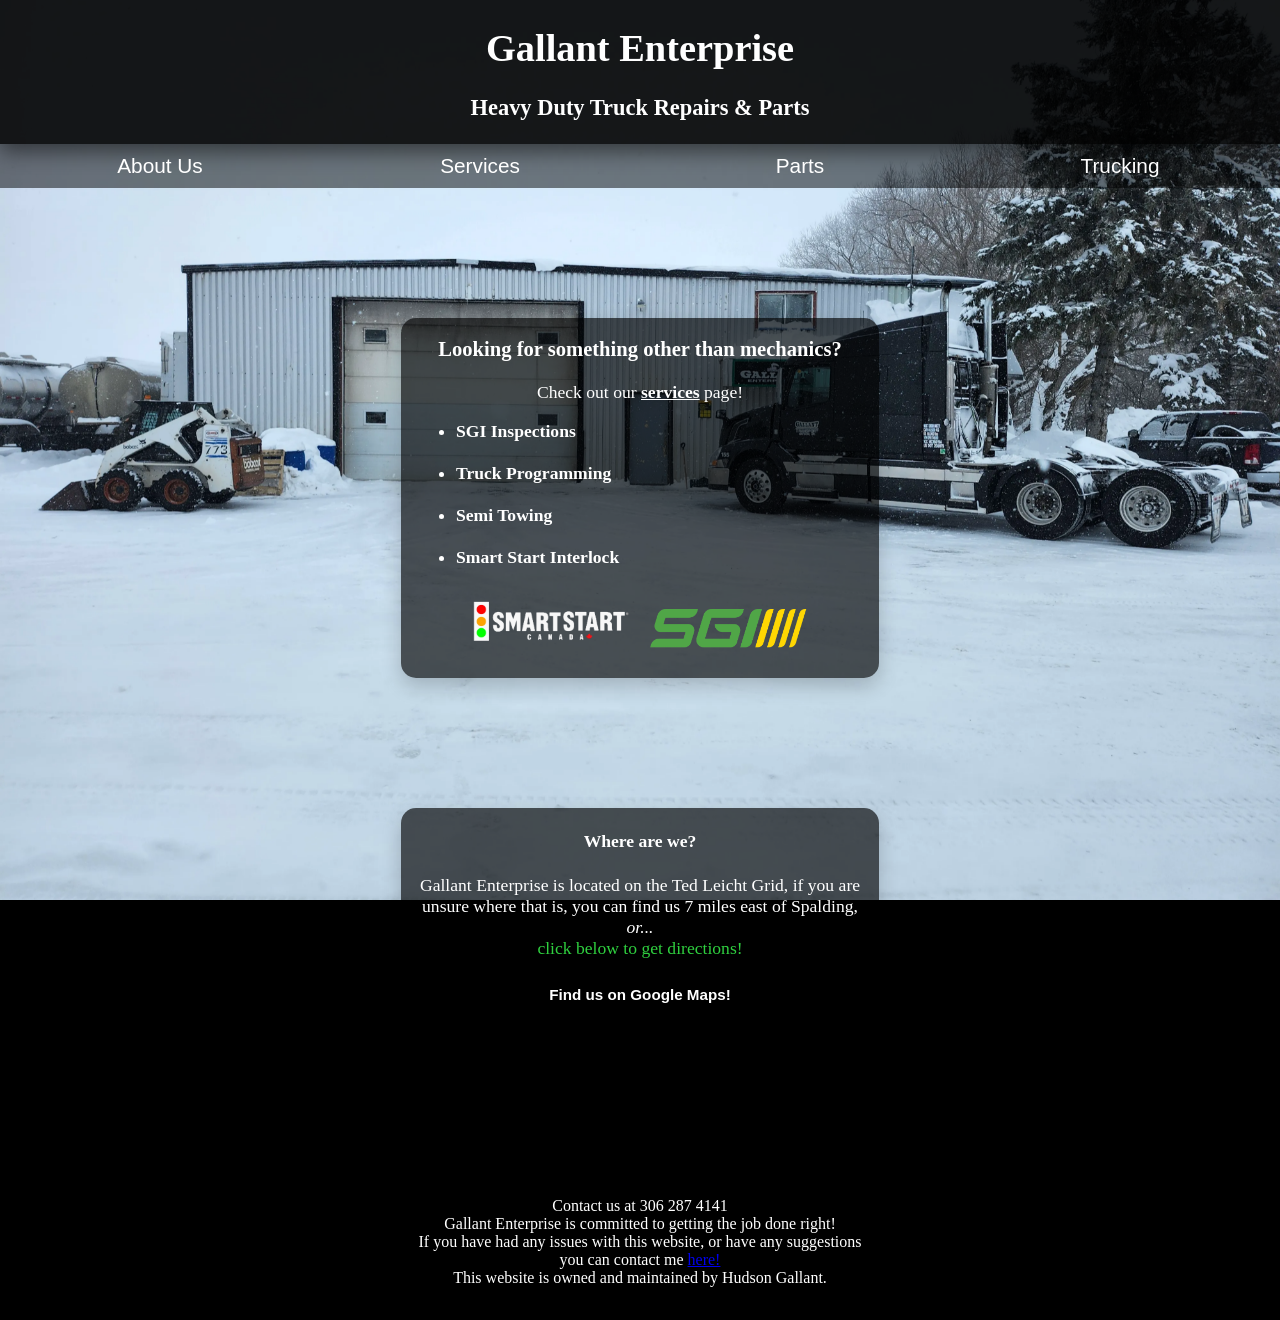
<file: index.html>
<!DOCTYPE html>
<html lang="en">

<head>
    <meta charset="UTF-8">
    <meta name="viewport" content="width=device-width, initial-scale=1.0">

    <title>Gallant Enterprise - Mechanics</title>

    <!-- CSS -->
    <link rel="stylesheet" href="files/css/index.css" type="text/css">

    <!-- Favicon -->
    <link rel="icon" href="files/css/design/logo.ico" type="image/x-icon">
    <link rel="icon" href="files/css/design/logo.png" type="image/png">

    <!-- SEO -->
    <meta name="description" content="Gallant Enterprise provides expert heavy-duty mechanical services across central Saskatchewan. Founded in the 1970s, we are a local, professional, trusted family business.">
    <meta name="keywords" content="Gallant Enterprise, Heavy Duty Mechanics, Saskatchewan, Truck Repair, Machinery Maintenance">
    <meta name="author" content="Gallant Enterprise">

    <!-- Preferred site name -->
    <meta property="og:site_name" content="Gallant Enterprise - Mechanics">

    <script type="application/ld+json">
    {
        "@context": "https://schema.org",
        "@type": "WebSite",
        "name": "Gallant Enterprise - Mechanics",
        "alternateName": "Gallant Enterprise",
        "url": "https://gallant-enterprise.duckdns.org/"
    }
    </script>
</head>

<body>

<!--Main Title-->
<div class="main-title">
<h1>Gallant Enterprise</h1> 
<h3>Heavy Duty Truck Repairs & Parts</h3>
</div>


<!--Nav Buttons-->
<nav>
    <button onclick="location.href='files/about_us.html'"> About Us </button>
    
    <button onclick="location.href='files/services.html'"> Services </button>

    <button onclick="location.href='files/parts.html'"> Parts </button>
    
    <button onclick="location.href='files/trucking.html'"> Trucking </button>
</nav>

<!--Quick Services Advert-->
<div class="service-advert">
<h3>Looking for something other than mechanics?</h3>
Check out our <button onclick="location.href='files/services.html'"> <b><u>services</u></b> </button> page!
<ul>
  <li><b>SGI Inspections</b></li><br>
  <li><b>Truck Programming</b></li><br>
  <li><b>Semi Towing</b></li><br>
  <li><b>Smart Start Interlock</b></li>
</ul>
<img src="files/css/design/smart_start_wide.webp"><img src="files/css/design/sgi.webp">
</div>

<!--Main Body & Location Info-->
<div class="main-text">
<h4>Where are we?</h4>
Gallant Enterprise is located on the Ted Leicht Grid,
if you are unsure where that is, you can find us 7 miles east of Spalding, <i>or...</i><br>
<span class="location">click below to get directions!</span>
<br>

<!--Google Maps-->
<button onclick="window.open('https://maps.app.goo.gl/xH53bFox3ZuLoasKA', '_blank')">
    <h3>Find us on Google Maps!</h3>
</button>
</div>


<!--Footer-->
<footer>
<br>
Contact us at 306 287 4141 <br>
Gallant Enterprise is committed to getting the job done right! <br>
If you have had any issues with this website, or have any suggestions <br>
you can contact me <a href="mailto:gallant_enterprise.sturdily185@passfwd.com">here!</a> <br>
This website is owned and maintained by Hudson Gallant.
<br>
<br>
</footer>

</body>
</html>
</file>
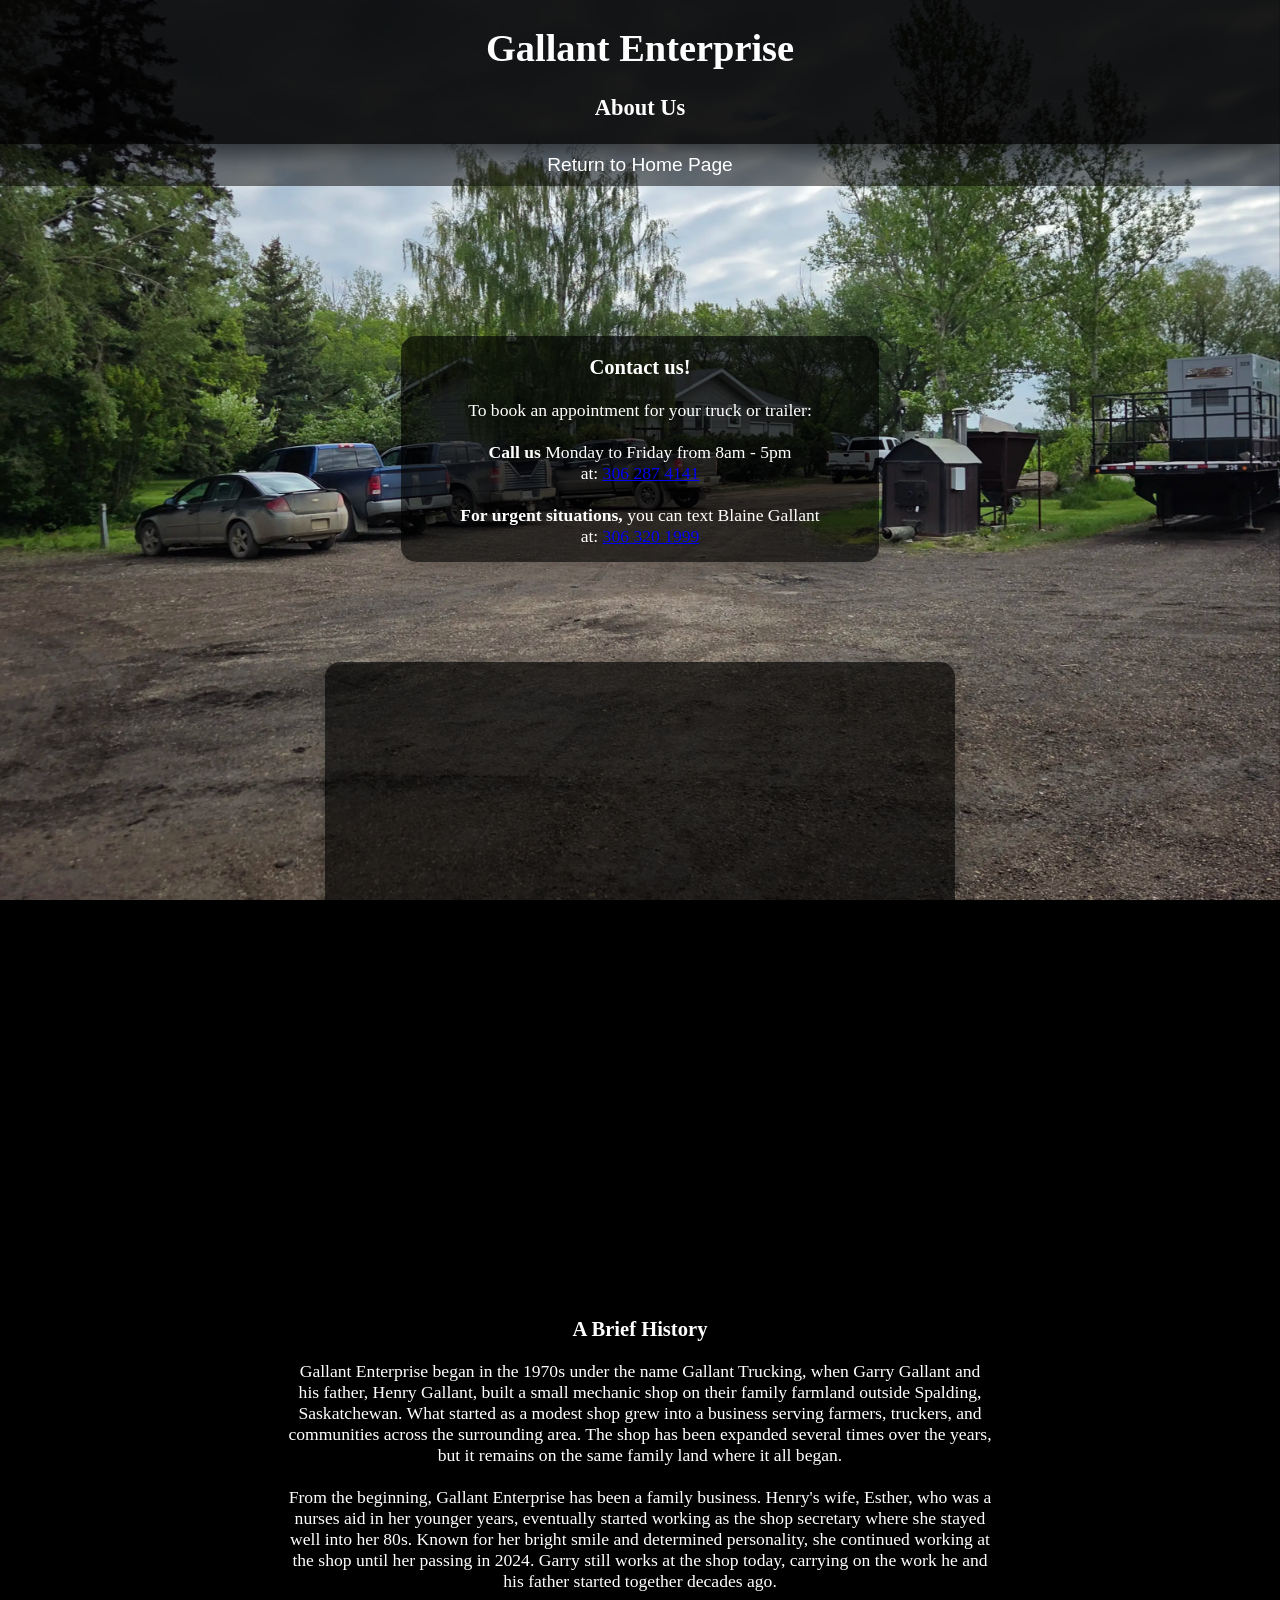
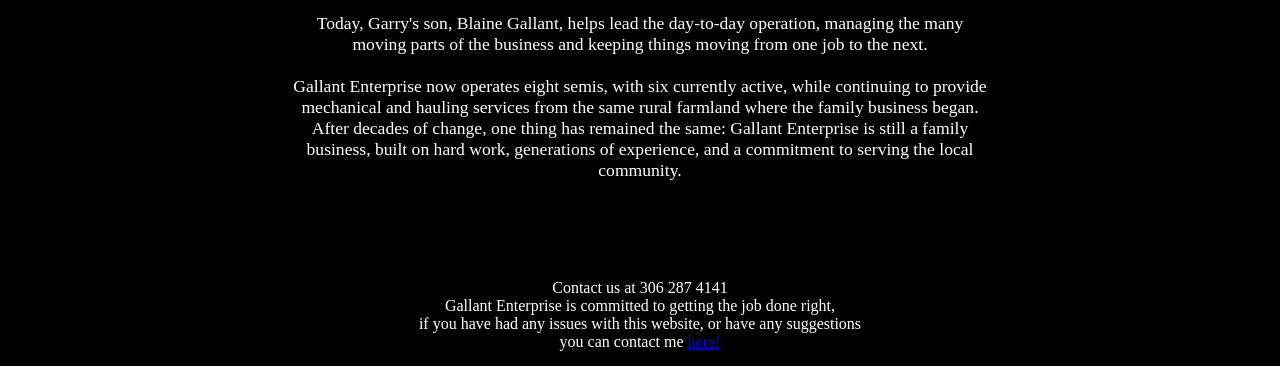
<file: files/about_us.html>
<!DOCTYPE html>
<html lang="en">
<head>
<meta name="viewport" content="width=device-width, initial-scale=1.0">
<link rel="stylesheet" type="text/css" href="css/about_us.css">
<link rel="icon" href="css/design/logo.ico" type="image/x-icon">
<title>About Us - Gallant Enterprise</title>
<meta charset="utf-8">
</head>
<body>

<!--Main Title-->
<div class="main-title">
<h1>Gallant Enterprise</h1>
<h3>About Us</h3>
</div>


<!--Nav Buttons-->
<nav>
    <button onclick="window.history.back()">Return to Home Page</button>
</nav>


<!--Contact Us-->
<div class="main-text">
<h3>Contact us!</h3>
To book an appointment for your truck or trailer: <br>
<br>
<b>Call us</b> Monday to Friday from 8am - 5pm<br>
    at: <a href="tel:+13062874141"><u>306 287 4141</u></a><br>
<br>
<b>For urgent situations,</b> you can text Blaine Gallant <br>
    at: <a href="tel:+13063201999">306 320 1999</a>
</div>
    
<!--Embedded Google Maps--> 
<div class="Google-Maps-Embed">
<iframe src="https://www.google.com/maps/embed?pb=!1m18!1m12!1m3!1d2443.9940085523212!2d-104.38957888795542!3d52.
28304485362948!2m3!1f0!2f0!3f0!3m2!1i1024!2i768!4f13.1!3m3!1m2!1s0x5302c1c628c0069d%3A0x5e85351c79a49aae!2sGallant
%20Enterprises%20Ltd!5e1!3m2!1sen!2suk!4v1773704613934!5m2!1sen!2suk"
width="600" height="450" style="border:0;" allowfullscreen="" loading="lazy" referrerpolicy="no-referrer-when-downgrade"></iframe>
</div>

<div class="history">
    <h3>A Brief History</h3>
	Gallant Enterprise began in the 1970s under the name Gallant Trucking, when Garry Gallant and his father, Henry Gallant, built a
	small mechanic shop on their family farmland outside Spalding, Saskatchewan. What started as a modest shop grew into a business serving farmers, 	truckers, and communities across the surrounding area. The shop has been expanded several times over the years, but it remains on the same family 	land where it all began. 
	<br><br>

	From the beginning, Gallant Enterprise has been a family business. Henry's wife, Esther, who was a nurses aid in her younger years, eventually 	started working as the shop secretary where she stayed well into her 80s. Known for her bright smile and determined personality, she continued 	working at the shop until her passing in 2024. Garry still works at the shop today, carrying on the work he and his father started together decades 	ago.
	<br><br>

	Today, Garry's son, Blaine Gallant, helps lead the day-to-day operation, managing the many moving parts of the business and keeping things moving 	from one job to the next.
	<br><br>

	Gallant Enterprise now operates eight semis, with six currently active, while continuing to provide mechanical and hauling services from the same 	rural farmland where the family business began. After decades of change, one thing has remained the same: Gallant Enterprise is still a family 	business, built on hard work, generations of experience, and a commitment to serving the local community.
</div>
    
<!--Footer-->
<footer>
<br>
Contact us at 306 287 4141 <br>
Gallant Enterprise is committed to getting the job done right, <br>
if you have had any issues with this website, or have any suggestions <br>
you can contact me <a href="mailto:gallant_enterprise.sturdily185@passfwd.com">here!</a>
</footer>

</body>
</html>
</file>
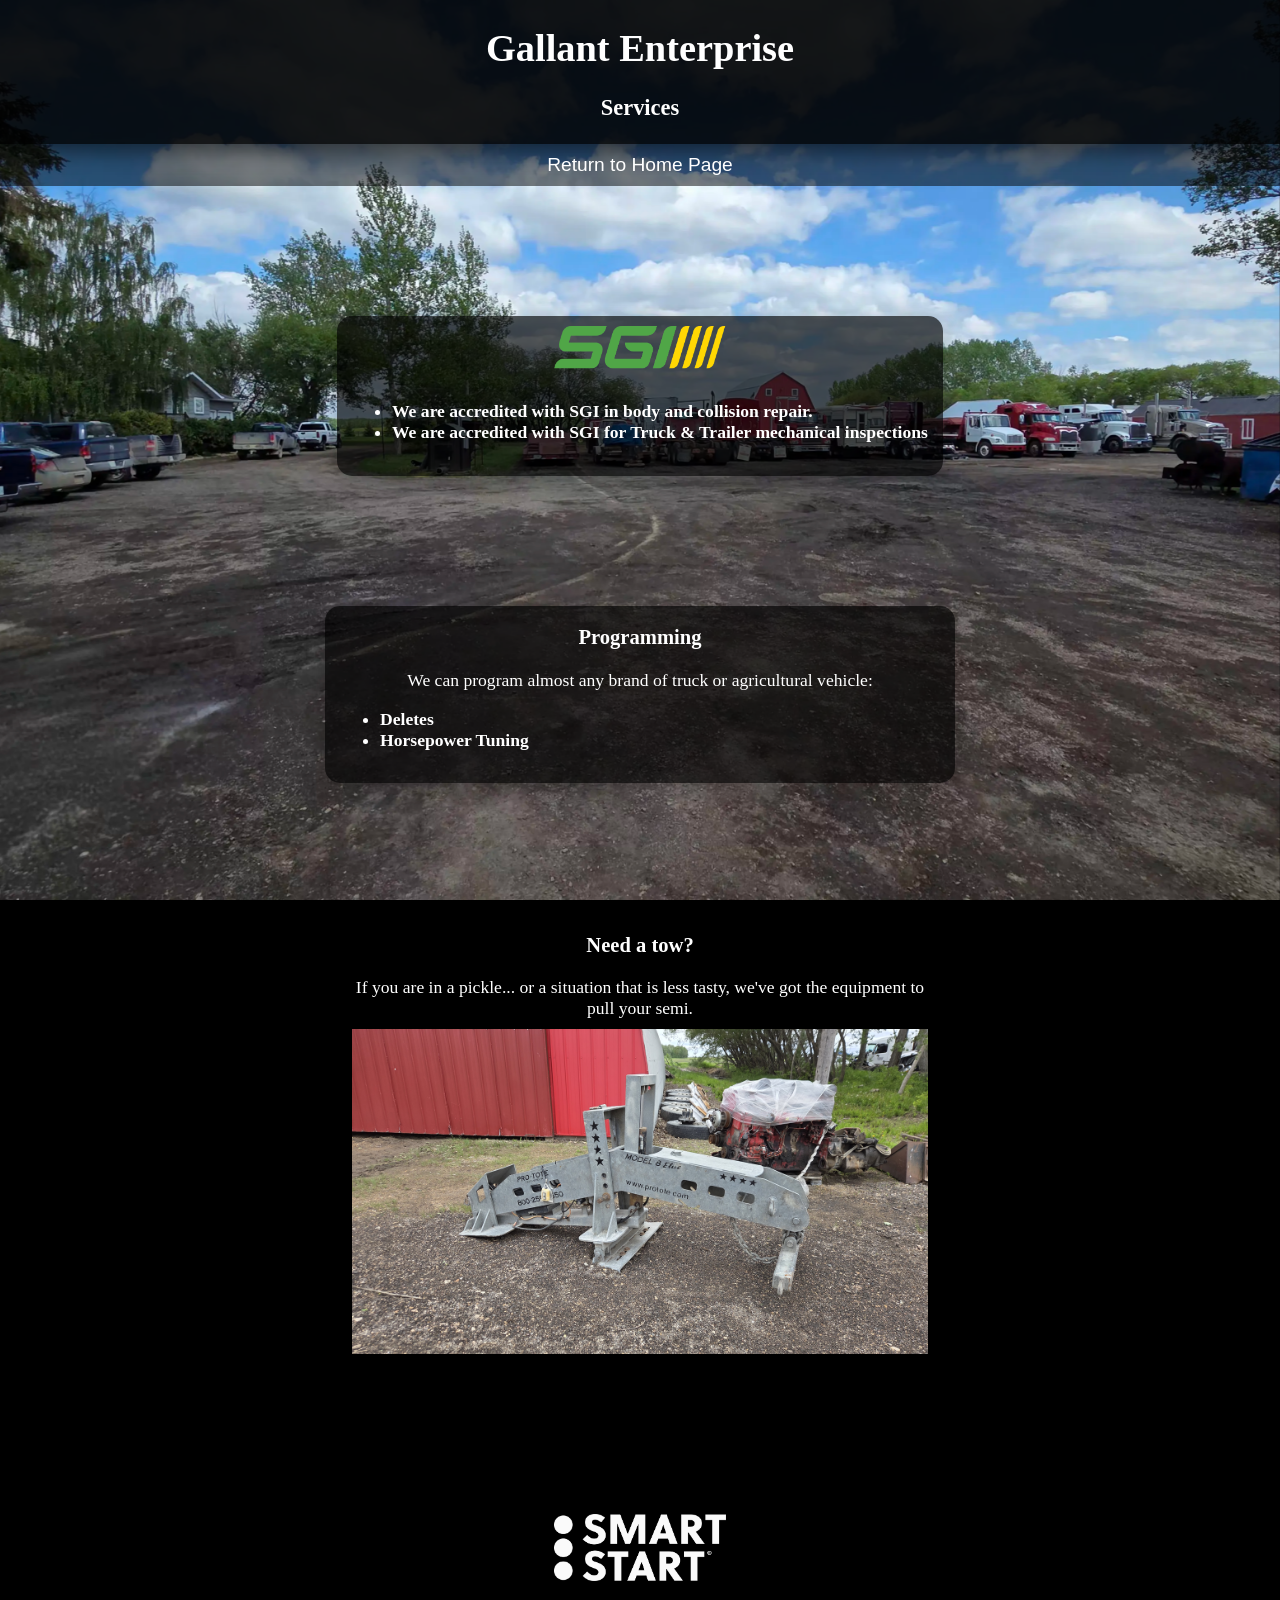
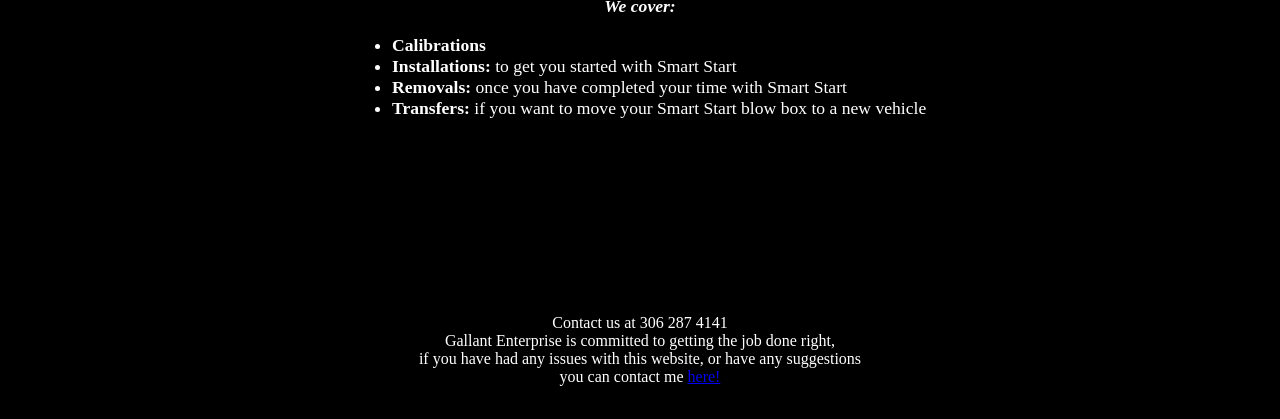
<file: files/services.html>
<!DOCTYPE html>
<html lang="en">
<head>
<meta name="viewport" content="width=device-width, initial-scale=1.0">
<link rel="stylesheet" type="text/css" href="css/services.css">
<link rel="icon" href="css/design/logo.ico" type="image/x-icon">
<title>Services - Gallant Enterprise</title>
<meta charset="utf-8">
</head>
<body>

<!--Main Title-->
<div class="main-title">
<h1>Gallant Enterprise</h1>
<h3>Services</h3>
</div>


<!--Nav Buttons-->
<nav>
    <button onclick="window.history.back()">Return to Home Page</button>
</nav>


<!--SGI Inspections-->
<div class="sgi-info">
<img src="css/design/sgi.webp">
<br>
<ul>
  <li><b>We are accredited with SGI in body and collision repair.</b></li>
  <li><b>We are accredited with SGI for Truck & Trailer mechanical inspections</b></li>
</ul>
</div>


<!--Programming-->
<div class="programming-info">
<h3>Programming</h3>
We can program almost any brand of truck or agricultural vehicle: <br>
<ul>
  <li><b>Deletes</b></li>
  <li><b>Horsepower Tuning</b></li>
</ul>
</div>


<!--Tow Advert-->
<div class="tow-advert">
<h3>Need a tow?</h3>
If you are in a pickle... or a situation that is less tasty, we've got the equipment to pull your semi.
<img src="css/design/tote.webp">
</div>


<!--Smart Start-->
<div class="smart-start-info">
<img src="css/design/smart_start.webp">
<br>
<b><i>We cover:</i></b><br>
<ul>
  <li><b>Calibrations</b></li>
  <li><b>Installations:</b> to get you started with Smart Start</li>
  <li><b>Removals:</b> once you have completed your time with Smart Start</li>
  <li><b>Transfers:</b> if you want to move your Smart Start blow box to a new vehicle</li>
</ul>
</div>


<!--Footer-->
<footer>
<br>
Contact us at 306 287 4141 <br>
Gallant Enterprise is committed to getting the job done right, <br>
if you have had any issues with this website, or have any suggestions <br>
you can contact me <a href="mailto:gallant_enterprise.sturdily185@passfwd.com">here!</a>
<br>
<br>
</footer>

</body>
</html>
</file>
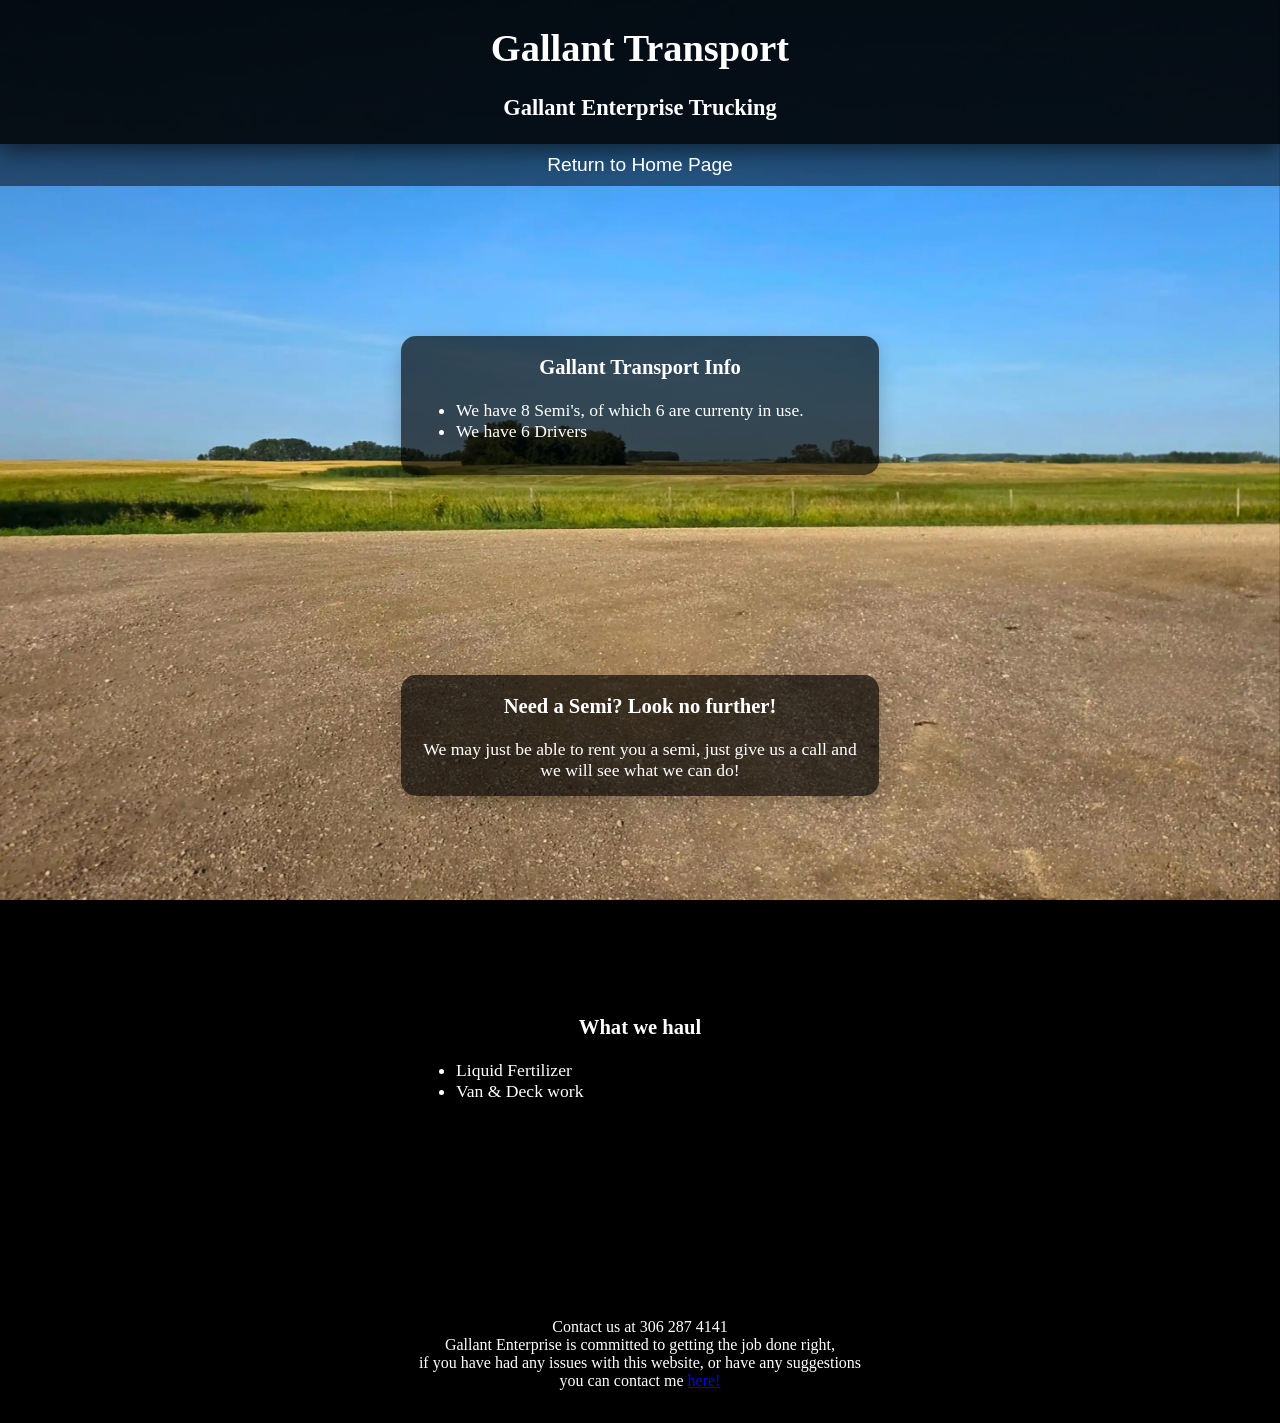
<file: files/trucking.html>
<!DOCTYPE html>
<html lang="en">
<head>
<meta name="viewport" content="width=device-width, initial-scale=1.0">
<link rel="stylesheet" type="text/css" href="css/trucking.css">
<link rel="icon" href="css/design/logo.ico" type="image/x-icon">
<title>Gallant Transport</title>
<meta charset="utf-8">
</head>
<body>

<!--Main Title-->
<div class="main-title">
<h1>Gallant Transport</h1>
<h3>Gallant Enterprise Trucking</h3>
</div>


<!--Nav Buttons-->
<nav>
    <button onclick="window.history.back()">Return to Home Page</button>
</nav>

<!--Main-Text-->
<div class="main-text">
<h3>Gallant Transport Info</h3>
<ul>
    <li>We have 8 Semi's, of which 6 are currenty in use.</li>
    <li>We have 6 Drivers</li>
</ul>

</div>

<!--Rent-->
<div class="rent">
    <h3>Need a Semi? Look no further!</h3>
    We may just be able to rent you a semi, just give us a call and we will see what we can do!
</div>

<!--We-Haul-->
<div class="we-haul">
<h3>What we haul</h3>
<ul>
    <li>Liquid Fertilizer</li>
    <li>Van & Deck work</li>
</ul>
</div>

<!--Footer-->
<footer>
<br>
Contact us at 306 287 4141 <br>
Gallant Enterprise is committed to getting the job done right, <br>
if you have had any issues with this website, or have any suggestions <br>
you can contact me <a href="mailto:gallant_enterprise.sturdily185@passfwd.com">here!</a>
<br>
<br>
</footer>

</body>
</html>
</file>
<file: files/css/index.css>
html {
  min-height: 100%;
}

.main-title {
  width: 100%;
  min-width: 295px;
  top: 0;
  color: white;
  background: rgba(0, 0, 0, 0.9);
  padding: 0px;
  margin: 0px auto; 
  border-radius: 0px;
  box-shadow: 0 8px 20px rgba(0, 0, 0, 0.5);
  text-align: center;
  font-size: 120%;
 }

body {
  position: relative;
  min-height: 100svh;
  margin: 0px auto;
  display: flex;
  flex-direction: column;
  overscroll-behavior: none;
  background-color: #000000;
}

body::before {
  content: "";
  position: fixed;
  inset: 0;
  background-image: url("design/index.webp");
  background-size: cover;
  background-position: center center;
  background-repeat: no-repeat;
  z-index: -1;

  transform: translateZ(0);
}

@media (max-width: 719px) {
  body::before {
    background-position: center top;
  }
}


 nav {
  display: flex;
  width: 100%;
  min-width: 295px;
  flex-wrap: wrap;
 }

 nav button {
  flex: 1 1 160px;                
  padding: 10px 16px;       
  font-size: 18px;
  background-color: rgba(0, 0, 0, 0.5);
  color: white;
  border: none;
  cursor: pointer;
  font-size: 130%;
  min-width: 160px;
 }

 nav button:hover {
  background: radial-gradient(circle, rgba(0,0,0,0) -30%, rgba(0,0,0,0.5) 100%);
  text-shadow: 1px 1px 3px rgba(0,0,0,1);
 }

 .disclaimer {
  width: 35%;
  background: rgba(0, 0, 0, 0.65);
  color: white;
  padding: 15px;
  padding-top: 0px;
  margin: 50px auto; 
  margin-top: 130px;
  margin-bottom: 0px;
  border-radius: 15px;
  box-shadow: 0 8px 20px rgba(0, 0, 0, 0.2);
  text-align: center;
  font-size: 110%;
 }

@media (max-width: 719px) {
  .disclaimer {
    width: 90%;
    min-width: 265px;
  }
}

 .service-advert {
  width: 35%;
  background: rgba(0, 0, 0, 0.65);
  color: white;
  padding: 15px;
  padding-top: 0px;
  margin: 50px auto; 
  margin-top: 130px;
  margin-bottom: 0px;
  border-radius: 15px;
  box-shadow: 0 8px 20px rgba(0, 0, 0, 0.2);
  text-align: center;
  font-size: 110%;
}

@media (max-width: 719px) {
  .service-advert {
    width: 90%;
    min-width: 265px;
  }
}

 .service-advert button {
  background: none;
  border: none;
  color: white;
  padding: 0px;
  font-family: inherit;
  font-size: inherit;
}

 .service-advert button:hover {
  color: blue;
}

 .service-advert img {
  width: 35%;
  margin: 10px;
  text-align: center;
  position: center;
}

@media (max-width: 719px) {
  .service-advert img {
    max-width: 20%;
    min-width: 150px;

  }
}

 .service-advert ul {
  text-align: left;
}

 .main-text {
  width: 35%;
  background: rgba(0, 0, 0, 0.65);
  color: white;
  padding: 15px;
  padding-top: 0px;
  margin: 50px auto; 
  margin-top: 130px;
  margin-bottom: 130px;
  border-radius: 15px;
  box-shadow: 0 8px 20px rgba(0, 0, 0, 0.2);
  text-align: center;
  font-size: 110%;
 }

@media (max-width: 719px) {
  .main-text {
    width: 90%;
    min-width: 265px;

  }
}

 .main-text button {
  background-color: rgba(0,0,0,0.5);
  color: #ffffff;
  border: none;
  border-radius: 999px; 
  padding: 1px 10px;
  font-size: 13px;
  font-weight: 500;
  cursor: pointer;
  margin-top: 10px
 }

 
 .location {
  color: rgba(47, 208, 63, 1);
 }

 .main-text button:hover {
  background: rgba(0,0,0,0.15);
 }

 footer {
  margin-top: auto;
  color: white;
  background: rgba(0, 0, 0, 0.8);
  padding: 15px;
  border-radius: 0px;
  text-align: center;
}
</file>
<file: files/css/about_us.css>
html {
  min-height: 100%;
}

.main-title {
  width: 100%;
  position: fixed, center;
  top: 0;
  color: white;
  background: rgba(0, 0, 0, 0.9);
  padding: 0px;
  margin: 0px auto; 
  border-radius: 0px;
  box-shadow: 0 8px 20px rgba(0, 0, 0, 0.5);
  text-align: center;
  font-size: 120%;
 }

 body {
  position: relative;
  min-height: 100svh;
  margin: 0px auto;
  display: flex;
  flex-direction: column;
  overscroll-behavior: none;
  background-color: #000000;
}

body::before {
  content: "";
  position: fixed;
  inset: 0;
  background-image: url("design/about_us.webp");
  background-size: cover;
  background-position: center center;
  background-repeat: no-repeat;
  z-index: -1;

  transform: translateZ(0);
}

@media (max-width: 719px) {
  body::before {
    background-position: center top;
  }
}



 nav {
  display: flex;
  width: 100%;
 }

 nav button {
  flex: 1;                 
  padding: 10px 0;       
  font-size: 18px;
  background-color: rgba(0, 0, 0, 0.5);
  color: white;
  border: none;
  cursor: pointer;
  font-size: 120%;
 }

 nav button:hover {
  background: radial-gradient(circle, rgba(0,0,0,0) -30%, rgba(0,0,0,0.5) 100%);
  text-shadow: 1px 1px 3px rgba(0,0,0,1);
 }

 .main-text {
  width: 35%;
  min-width: 300px;
  background: rgba(0, 0, 0, 0.65);
  color: white;
  padding: 15px;
  padding-top: 0px;
  margin: 50px auto; 
  margin-top: 150px;
  border-radius: 15px;
  box-shadow: 0 8px 20px rgba(0, 0, 0, 0.2);
  max-width: 60%;
  text-align: center;
  font-size: 110%;
 }

@media (max-width: 719px) {
  .main-text {
    width: 90%;
    min-width: 265px;

  }
}

 .main-text button {
  background-color: #000000;
  color: #ffffff;
  border: none;
  border-radius: 999px; 
  padding: 1px 15px;
  font-size: 13px;
  font-weight: 500;
  cursor: pointer;
  margin-top: 10px
 }

 .main-text button:hover {
  background-color: #3a3a3c;
 }

.Google-Maps-Embed {
  min-width: 300px;
  width: 50%;
  background: rgba(0, 0, 0, 0.65);
  color: white;
  padding: 15px;
  margin: 50px auto; 
  margin-top: 50px;
  margin-bottom: 150px;
  border-radius: 15px;
  box-shadow: 0 8px 20px rgba(0, 0, 0, 0.2);
  max-width: 600px;
  text-align: center;
  font-size: 110%;
 }

@media (max-width: 719px) {
  .Google-Maps-Embed {
    width: 90%;
    min-width: 265px;

  }
}

.Google-Maps-Embed iframe {
  width: 100%;
  height: 400px;
  border: 0;
}

 .history {
  width: 55%;
  min-width: 300px;
  background: rgba(0, 0, 0, 0.65);
  color: white;
  padding: 15px;
  padding-top: 0px;
  margin: 50px auto; 
  border-radius: 15px;
  box-shadow: 0 8px 20px rgba(0, 0, 0, 0.2);
  max-width: 60%;
  text-align: center;
  font-size: 110%;
 }

 footer {
  margin-top: auto;
  color: white;
  background: rgba(0, 0, 0, 0.8);
  padding: 15px;
  border-radius: 0px;
  text-align: center;
}
</file>
<file: files/css/services.css>
html {
  min-height: 100%;
} 

.main-title {
  width: 100%;
  position: fixed, center;
  top: 0;
  color: white;
  background: rgba(0, 0, 0, 0.9);
  padding: 0px;
  margin: 0px auto; 
  border-radius: 0px;
  box-shadow: 0 8px 20px rgba(0, 0, 0, 0.5);
  text-align: center;
  font-size: 120%;
 }
 
body {
  position: relative;
  min-height: 100svh;
  margin: 0px auto;
  display: flex;
  flex-direction: column;
  overscroll-behavior: none;
  background-color: #000000;
}

body::before {
  content: "";
  position: fixed;
  inset: 0;
  background-image: url("design/services.webp");
  background-size: cover;
  background-position: center center;
  background-repeat: no-repeat;
  z-index: -1;

  transform: translateZ(0);
}

@media (max-width: 719px) {
  body::before {
    background-position: center top;
  }
}


 nav {
  display: flex;
  width: 100%;
 }

 nav button {
  flex: 1;                 
  padding: 10px 0;       
  font-size: 18px;
  background-color: rgba(0, 0, 0, 0.5);
  color: white;
  border: none;
  cursor: pointer;
  font-size: 120%;
 }

 nav button:hover {
  background: radial-gradient(circle, rgba(0,0,0,0) -30%, rgba(0,0,0,0.5) 100%);
  text-shadow: 1px 1px 3px rgba(0,0,0,1);
 }

 .main-text {
  width: 35%;
  min-width: 300px;
  background: rgba(0, 0, 0, 0.65);
  color: white;
  padding: 15px;
  padding-top: 0px;
  margin: 50px auto; 
  margin-top: 150px;
  margin-bottom: 150px;
  border-radius: 15px;
  box-shadow: 0 8px 20px rgba(0, 0, 0, 0.2);
  max-width: 600px;
  text-align: center;
  font-size: 110%;
 }

 .main-text button {
  background-color: #000000;
  color: #ffffff;
  border: none;
  border-radius: 999px; 
  padding: 1px 15px;
  font-size: 13px;
  font-weight: 500;
  cursor: pointer;
  margin-top: 10px
 }

 .main-text button:hover {
  background-color: #3a3a3c;
 }

.tow-advert {
  width: 100%;
  max-width: 45%;
  min-width: 300px;
  background: rgba(0, 0, 0, 0.65);
  color: white;
  padding: 15px;
  padding-top: 0px;
  margin: 50px auto; 
  margin-top: 130px;
  margin-bottom: 0px;
  border-radius: 15px;
  box-shadow: 0 8px 20px rgba(0, 0, 0, 0.2);
  text-align: center;
  font-size: 110%;
}

@media (max-width: 719px) {
  .tow-advert {
    width: 90%;
    min-width: 265px;

  }
}

 .tow-advert img {
  width: 100%;
  padding-top: 10px;
}

.smart-start-info {
  width: 100%;
  max-width: 45%;
  min-width: 300px;
  background: rgba(0, 0, 0, 0.65);
  color: white;
  padding: 15px;
  padding-top: 0px;
  margin: 50px auto; 
  margin-top: 130px;
  margin-bottom: 130px;
  border-radius: 15px;
  box-shadow: 0 8px 20px rgba(0, 0, 0, 0.2);
  text-align: center;
  font-size: 110%;
 }

@media (max-width: 719px) {
  .smart-start-info {
    width: 90%;
    min-width: 265px;

  }
}

 .smart-start-info ul {
  text-align: left;
}

 .smart-start-info img {
  width: 100%;
  max-width: 30%;
  margin: 10px;
}

.sgi-info {
  width: 100%;
  max-width: 45%;
  min-width: 300px;
  background: rgba(0, 0, 0, 0.65);
  color: white;
  padding: 15px;
  padding-top: 0px;
  margin: 50px auto; 
  margin-top: 130px;
  margin-bottom: 0px;
  border-radius: 15px;
  box-shadow: 0 8px 20px rgba(0, 0, 0, 0.2);
  text-align: center;
  font-size: 110%;
 }

@media (max-width: 719px) {
  .sgi-info {
    width: 90%;
    min-width: 265px;

  }
}

 .sgi-info ul {
  text-align: left;
}

 .sgi-info img {
  width: 100%;
  max-width: 30%;
  margin: 10px;
}


.programming-info {
  width: 100%;
  min-width: 45%x;
  background: rgba(0, 0, 0, 0.65);
  color: white;
  padding: 15px;
  padding-top: 0px;
  margin: 50px auto; 
  margin-top: 130px;
  margin-bottom: 0px;
  border-radius: 15px;
  box-shadow: 0 8px 20px rgba(0, 0, 0, 0.2);
  max-width: 600px;
  text-align: center;
  font-size: 110%;
 }

@media (max-width: 719px) {
  .programming-info {
    width: 90%;
    min-width: 265px;

  }
}

 .programming-info ul {
  text-align: left;
}


 footer {
  margin-top: auto;
  color: white;
  background: rgba(0, 0, 0, 0.8);
  padding: 15px;
  border-radius: 0px;
  text-align: center;
}
</file>
<file: files/css/trucking.css>
.main-title {
  width: 100%;
  position: fixed, center;
  top: 0;
  color: white;
  background: rgba(0, 0, 0, 0.9);
  padding: 0px;
  margin: 0px auto; 
  border-radius: 0px;
  box-shadow: 0 8px 20px rgba(0, 0, 0, 0.5);
  text-align: center;
  font-size: 120%;
 }
 
body {
  position: relative;
  min-height: 100svh;
  margin: 0px auto;
  display: flex;
  flex-direction: column;
  overscroll-behavior: none;
  background-color: #000000;
}

body::before {
  content: "";
  position: fixed;
  inset: 0;
  background-image: url("design/trucking.webp");
  background-size: cover;
  background-position: center center;
  background-repeat: no-repeat;
  z-index: -1;

  transform: translateZ(0);
}

@media (max-width: 719px) {
  body::before {
    background-position: center top;
  }
}


 nav {
  display: flex;
  width: 100%;
 }

 nav button {
  flex: 1;                 
  padding: 10px 0;       
  font-size: 18px;
  background-color: rgba(0, 0, 0, 0.5);
  color: white;
  border: none;
  cursor: pointer;
  font-size: 120%;
 }

 nav button:hover {
  background: radial-gradient(circle, rgba(0,0,0,0) -30%, rgba(0,0,0,0.5) 100%);
  text-shadow: 1px 1px 3px rgba(0,0,0,1);
 }

 .main-text {
  width: 35%;
  min-width: 300px;
  background: rgba(0, 0, 0, 0.65);
  color: white;
  padding: 15px;
  padding-top: 0px;
  margin: 50px auto; 
  margin-top: 150px;
  margin-bottom: 150px;
  border-radius: 15px;
  box-shadow: 0 8px 20px rgba(0, 0, 0, 0.2);
  max-width: 600px;
  text-align: center;
  font-size: 110%;
 }

 .main-text ul {
  text-align: left;
 }

 .we-haul {
  width: 35%;
  min-width: 300px;
  background: rgba(0, 0, 0, 0.65);
  color: white;
  padding: 15px;
  padding-top: 0px;
  margin: 50px auto; 
  margin-bottom: 150px;
  border-radius: 15px;
  box-shadow: 0 8px 20px rgba(0, 0, 0, 0.2);
  max-width: 600px;
  text-align: center;
  font-size: 110%;
 }

 .we-haul ul {
  text-align: left;
 }

@media (max-width: 719px) {
  .main-text {
    width: 90%;
    min-width: 265px;

  }
}

 .rent {
  width: 35%;
  min-width: 300px;
  background: rgba(0, 0, 0, 0.65);
  color: white;
  padding: 15px;
  padding-top: 0px;
  margin: 50px auto; 
  margin-bottom: 150px;
  border-radius: 15px;
  box-shadow: 0 8px 20px rgba(0, 0, 0, 0.2);
  max-width: 600px;
  text-align: center;
  font-size: 110%;
 }

 footer {
  margin-top: auto;
  color: white;
  background: rgba(0, 0, 0, 0.8);
  padding: 15px;
  border-radius: 0px;
  text-align: center;
}
</file>
